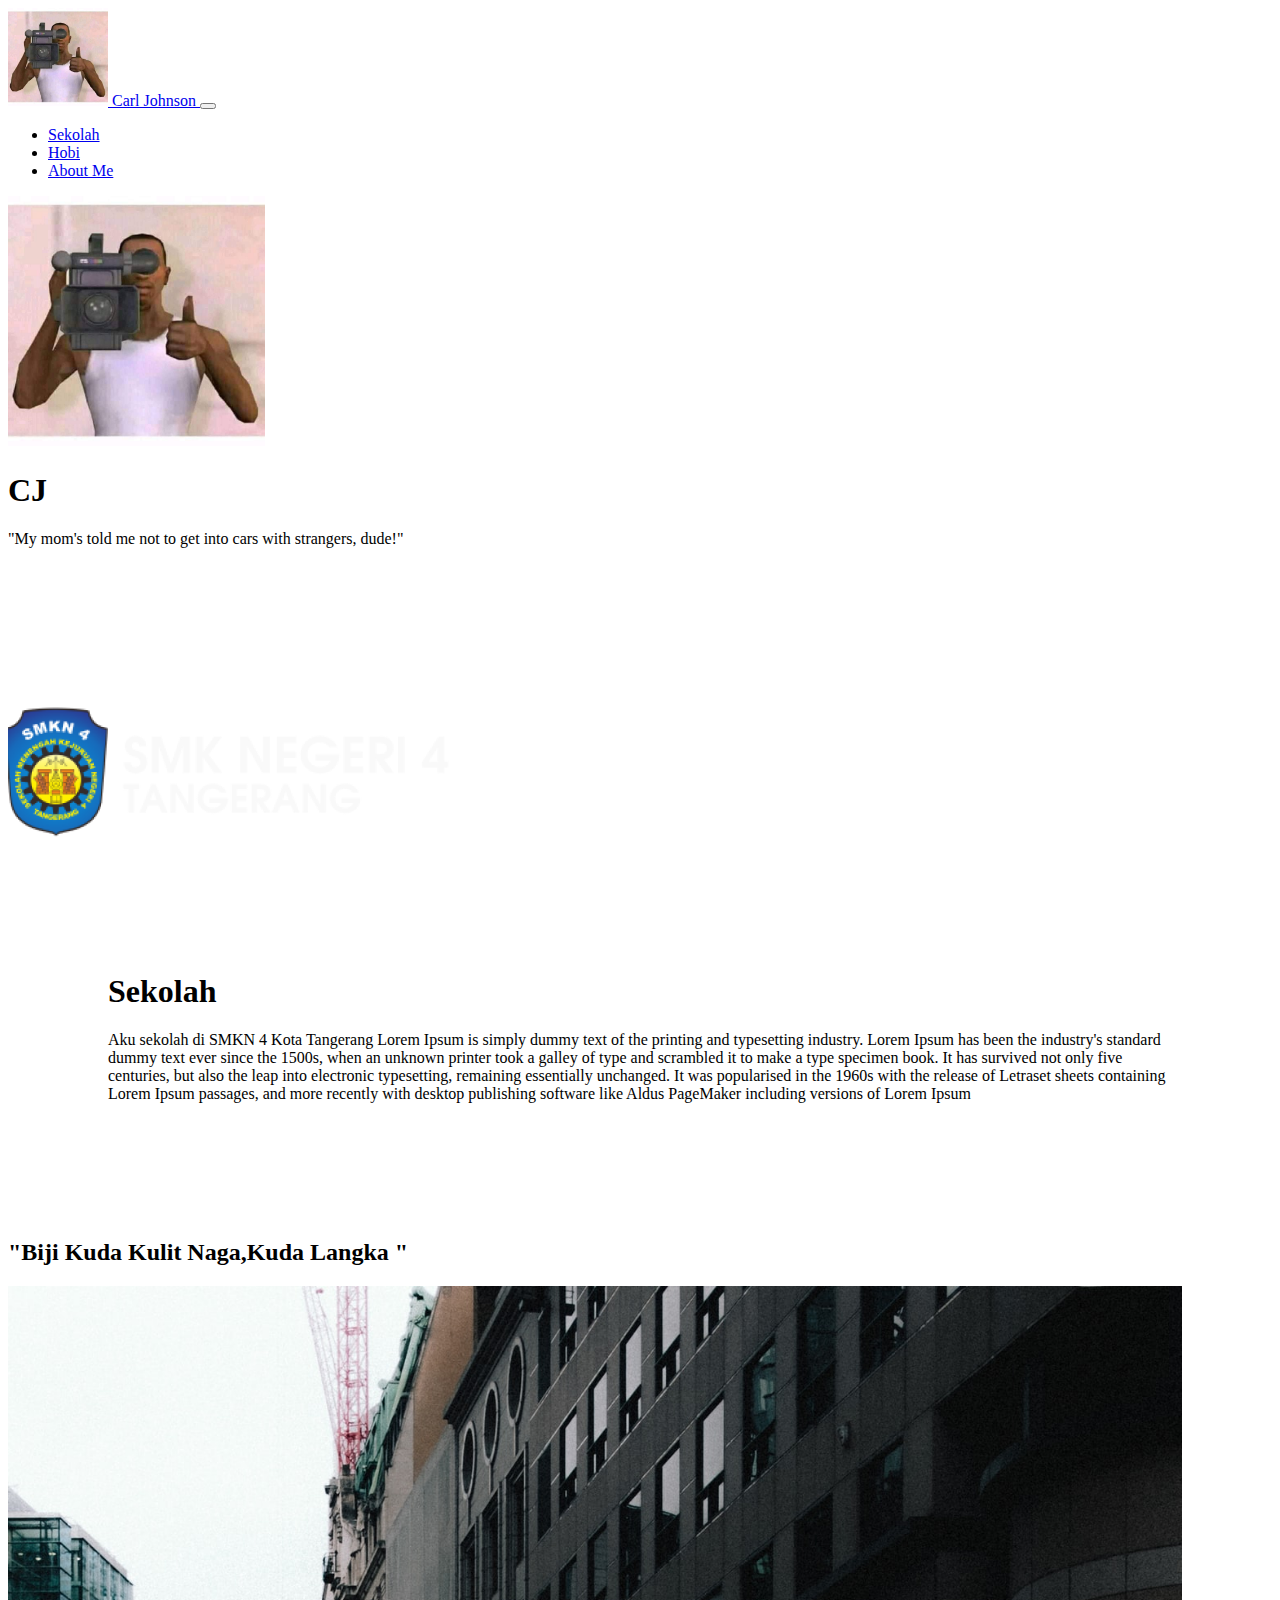
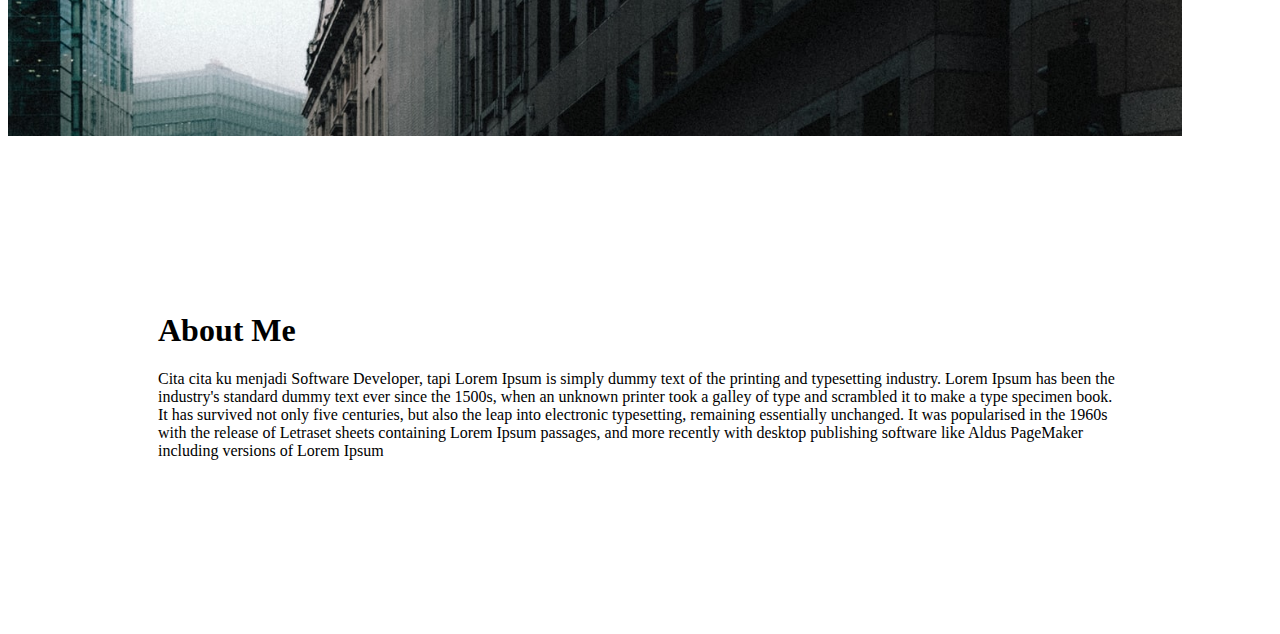
<file: index.html>
<!DOCTYPE html>
<html lang="en">
	<head>
		<!-- Required meta tags -->
		<meta charset="utf-8" />
		<meta name="viewport" content="width=device-width, initial-scale=1" />

		<!-- Bootstrap CSS -->
		<link href="https://cdn.jsdelivr.net/npm/bootstrap@5.1.3/dist/css/bootstrap.min.css" rel="stylesheet" integrity="sha384-1BmE4kWBq78iYhFldvKuhfTAU6auU8tT94WrHftjDbrCEXSU1oBoqyl2QvZ6jIW3" crossorigin="anonymous" />
 <link rel="stylesheet" href="style.css">
		<title>KUR SITE</title>
	</head>
	<body class="text-white">
		<nav class="navbar navbar-expand-lg navbar-dark bg-dark navbar-expand-lg">
			<div class="container-fluid">
				<a class="navbar-brand fw-bold" href="#">
					<img src ="cj.jfif" class="d-inline-block rounded-circle" width="100" alt="ah sh*t, here we go again" />
					<span class="ms-3">Carl Johnson</span>
				</a>
				<button class="navbar-toggler" type="button" data-bs-toggle="collapse" data-bs-target="#navbarNav" aria-controls="navbarNav" aria-expanded="false" aria-label="Toggle navigation">
					<span class="navbar-toggler-icon"></span>
				</button>
				<div class="collapse navbar-collapse" id="navbarNav">
					<ul class="navbar-nav ms-auto">
						<li class="nav-item">
							<a class="nav-link active" aria-current="page" href="#">Sekolah</a>
						</li>
						<li class="nav-item">
							<a class="nav-link" href="#">Hobi</a>
						</li>
						<li class="nav-item">
							<a class="nav-link" href="#">About Me</a>
						</li>
					</ul>
				</div>
			</div>
		</nav>

        <!-- MAIN CONTENT -->
		<div class="container-fluid text-dark">
			<!-- hero image -->
			<div class="d-flex justify-content-center align-items-center flex-column me-h-500">
				<img src="cj.jfif" width="257" alt="ah sh*t,here we go again" class="rounded-circle" />

				<div class="d-flex flex-column align-items-center">
					<h1>CJ</h1>
					<p class="fs-3">"My mom's told me not to get into cars with strangers, dude!"</p>
				</div>
			</div>
			<!-- akhir hero image -->
		</div>
		<!-- AKHIR MAIN CONTENT -->

        <!-- DESKRIPSI -->
		<div class="container-fluid bg-dark text-white">
			<div class="d-flex justify-content-center align-items-center">
				<img src="image 1.png" alt="SEKOLAH" />

				<div class="p-10 w-50">
					<h1 class="mb-4">Sekolah</h1>
					<p>
						Aku sekolah di SMKN 4 Kota Tangerang Lorem Ipsum is simply dummy text of the printing and typesetting industry. Lorem Ipsum has been the industry's standard dummy text ever since the 1500s, when an unknown printer took a galley
						of type and scrambled it to make a type specimen book. It has survived not only five centuries, but also the leap into electronic typesetting, remaining essentially unchanged. It was popularised in the 1960s with the release of
						Letraset sheets containing Lorem Ipsum passages, and more recently with desktop publishing software like Aldus PageMaker including versions of Lorem Ipsum
					</p>
				</div>
			</div>
		</div>
		<!-- AKHIR DESKRIPSI -->

		<div class="text-white">
			<div class="position-relative d-flex align-items-center justify-content-center">
				<h2 style="z-index: 999;" class="fw-bold position-absolute">"Biji Kuda Kulit Naga,Kuda Langka                  "</h2>
				
				
				<img src="1440x552.jpg" alt="gambar 1" class="w-100 me-h-400">

			</div>
		</div>

		<div class="d-flex flex-column p-20 text-center text-dark">
			<h1 class="mb-5">About Me</h1>
			<p>Cita cita ku menjadi Software Developer, tapi Lorem Ipsum is simply dummy text of the printing and typesetting industry. Lorem Ipsum has been the industry's standard dummy text ever since the 1500s, when an unknown printer took a galley of type and scrambled it to make a type specimen book. It has survived not only five centuries, but also the leap into electronic typesetting, remaining essentially unchanged. It was popularised in the 1960s with the release of Letraset sheets containing Lorem Ipsum passages, and more recently with desktop publishing software like Aldus PageMaker including versions of Lorem Ipsum</p>
		</div>
       








    <!-- Optional JavaScript; choose one of the two! -->

    <!-- Option 1: Bootstrap Bundle with Popper -->
    <script src="https://cdn.jsdelivr.net/npm/bootstrap@5.1.3/dist/js/bootstrap.bundle.min.js" integrity="sha384-ka7Sk0Gln4gmtz2MlQnikT1wXgYsOg+OMhuP+IlRH9sENBO0LRn5q+8nbTov4+1p" crossorigin="anonymous"></script>

    <!-- Option 2: Separate Popper and Bootstrap JS -->
    <!--
    <script src="https://cdn.jsdelivr.net/npm/@popperjs/core@2.10.2/dist/umd/popper.min.js" integrity="sha384-7+zCNj/IqJ95wo16oMtfsKbZ9ccEh31eOz1HGyDuCQ6wgnyJNSYdrPa03rtR1zdB" crossorigin="anonymous"></script>
    <script src="https://cdn.jsdelivr.net/npm/bootstrap@5.1.3/dist/js/bootstrap.min.js" integrity="sha384-QJHtvGhmr9XOIpI6YVutG+2QOK9T+ZnN4kzFN1RtK3zEFEIsxhlmWl5/YESvpZ13" crossorigin="anonymous"></script>
    -->
  </body>
</html>
</file>
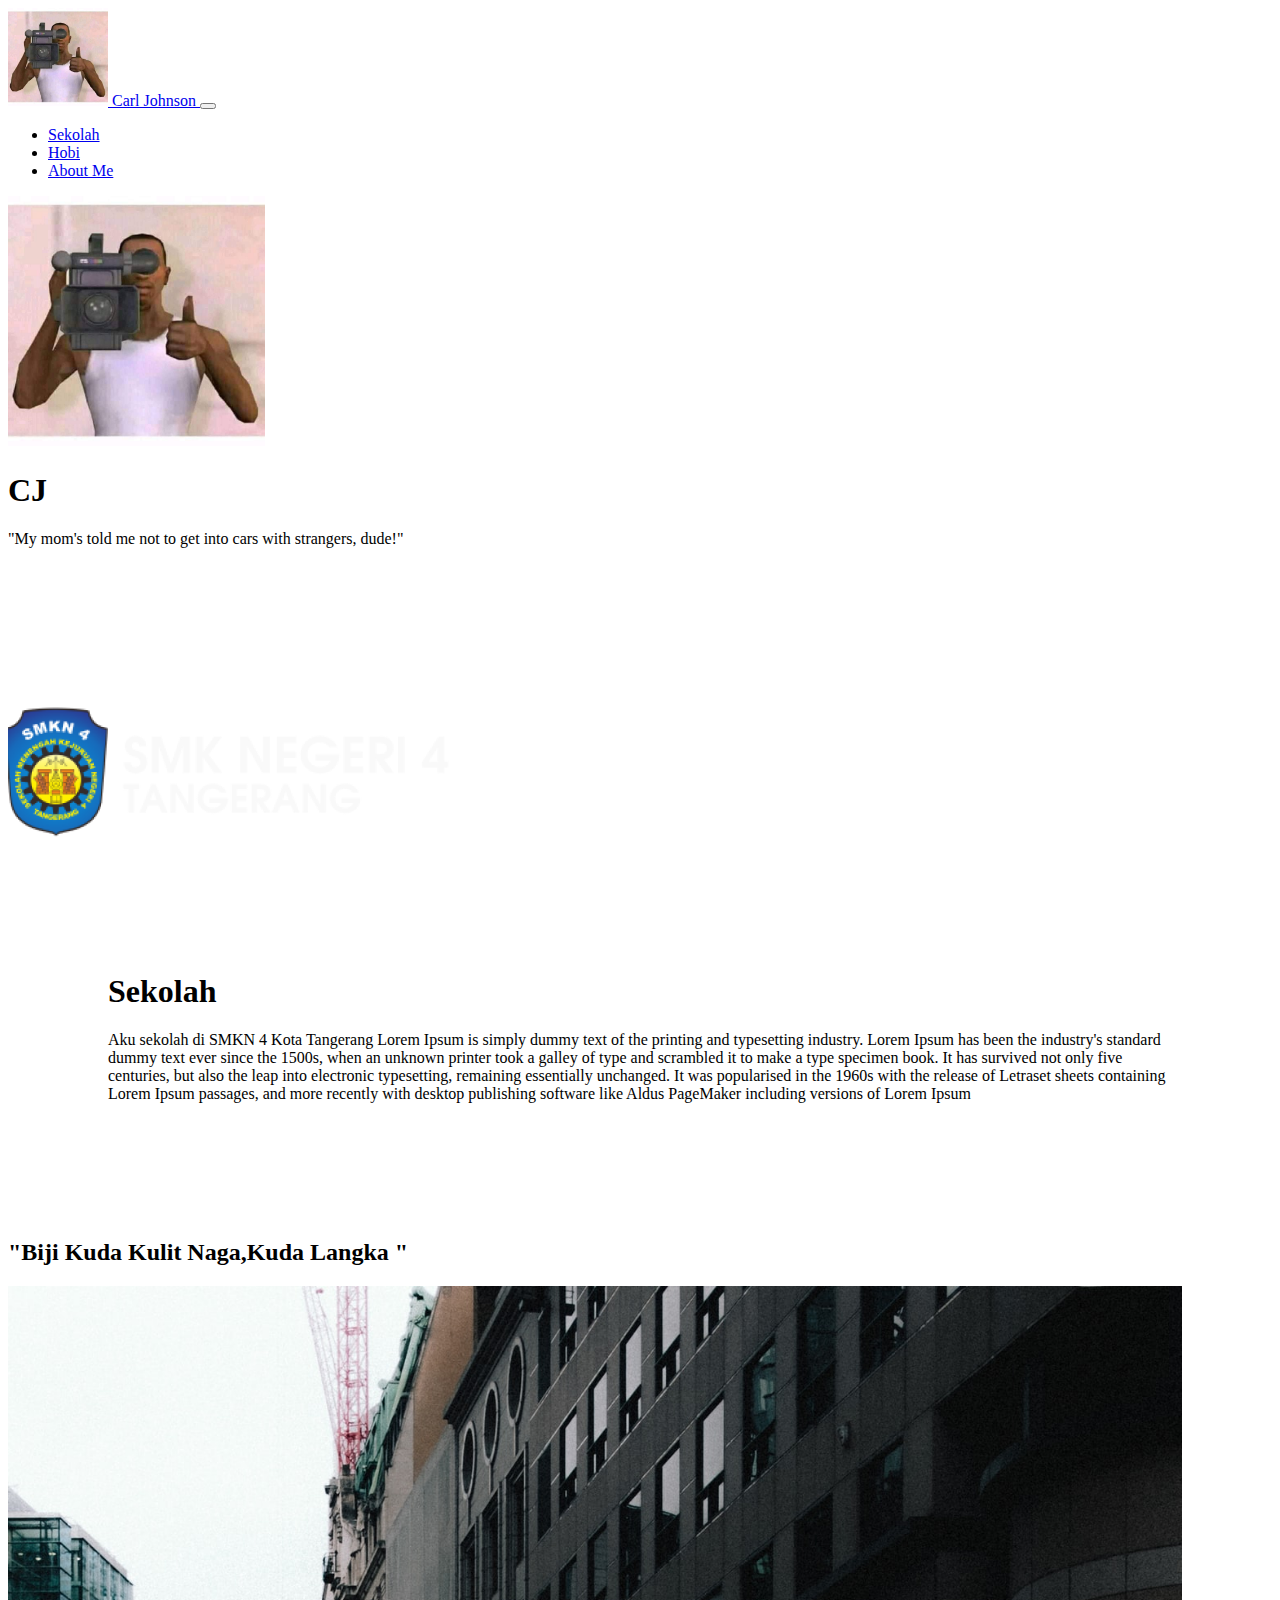
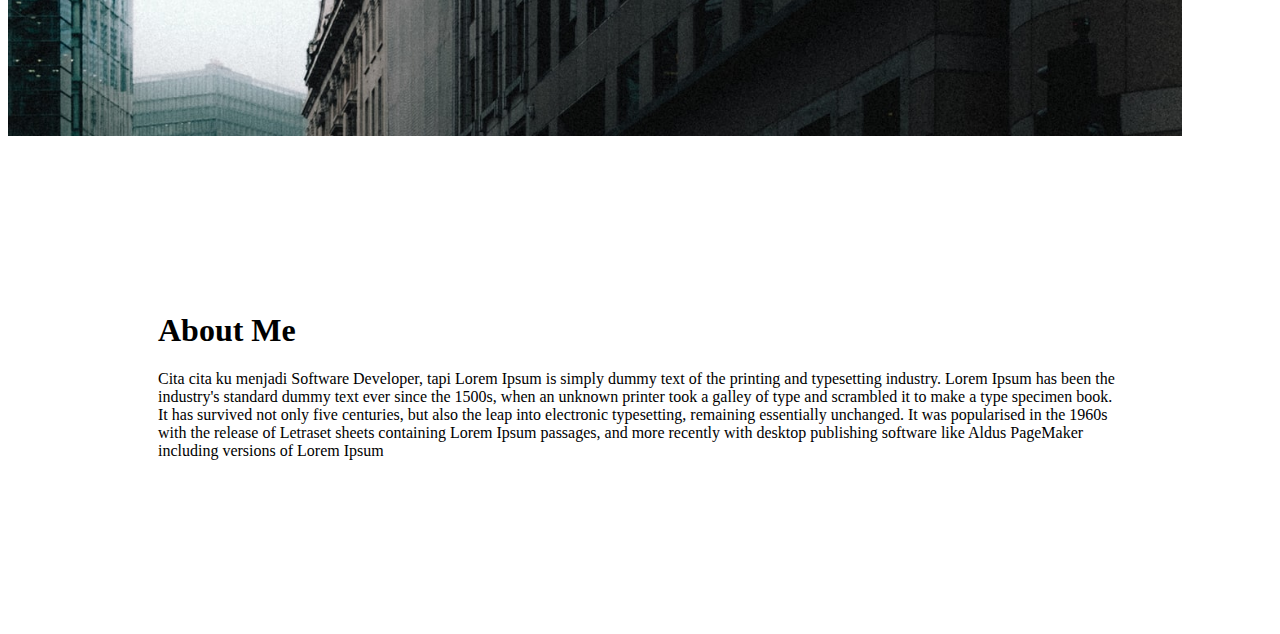
<file: main.html>
<!DOCTYPE html>
<html lang="en">
	<head>
		<!-- Required meta tags -->
		<meta charset="utf-8" />
		<meta name="viewport" content="width=device-width, initial-scale=1" />

		<!-- Bootstrap CSS -->
		<link href="https://cdn.jsdelivr.net/npm/bootstrap@5.1.3/dist/css/bootstrap.min.css" rel="stylesheet" integrity="sha384-1BmE4kWBq78iYhFldvKuhfTAU6auU8tT94WrHftjDbrCEXSU1oBoqyl2QvZ6jIW3" crossorigin="anonymous" />
 <link rel="stylesheet" href="style.css">
		<title>KUR SITE</title>
	</head>
	<body class="text-white">
		<nav class="navbar navbar-expand-lg navbar-dark bg-dark navbar-expand-lg">
			<div class="container-fluid">
				<a class="navbar-brand fw-bold" href="#">
					<img src ="cj.jfif" class="d-inline-block rounded-circle" width="100" alt="ah sh*t, here we go again" />
					<span class="ms-3">Carl Johnson</span>
				</a>
				<button class="navbar-toggler" type="button" data-bs-toggle="collapse" data-bs-target="#navbarNav" aria-controls="navbarNav" aria-expanded="false" aria-label="Toggle navigation">
					<span class="navbar-toggler-icon"></span>
				</button>
				<div class="collapse navbar-collapse" id="navbarNav">
					<ul class="navbar-nav ms-auto">
						<li class="nav-item">
							<a class="nav-link active" aria-current="page" href="#">Sekolah</a>
						</li>
						<li class="nav-item">
							<a class="nav-link" href="#">Hobi</a>
						</li>
						<li class="nav-item">
							<a class="nav-link" href="#">About Me</a>
						</li>
					</ul>
				</div>
			</div>
		</nav>

        <!-- MAIN CONTENT -->
		<div class="container-fluid text-dark">
			<!-- hero image -->
			<div class="d-flex justify-content-center align-items-center flex-column me-h-500">
				<img src="cj.jfif" width="257" alt="ah sh*t,here we go again" class="rounded-circle" />

				<div class="d-flex flex-column align-items-center">
					<h1>CJ</h1>
					<p class="fs-3">"My mom's told me not to get into cars with strangers, dude!"</p>
				</div>
			</div>
			<!-- akhir hero image -->
		</div>
		<!-- AKHIR MAIN CONTENT -->

        <!-- DESKRIPSI -->
		<div class="container-fluid bg-dark text-white">
			<div class="d-flex justify-content-center align-items-center">
				<img src="image 1.png" alt="SEKOLAH" />

				<div class="p-10 w-50">
					<h1 class="mb-4">Sekolah</h1>
					<p>
						Aku sekolah di SMKN 4 Kota Tangerang Lorem Ipsum is simply dummy text of the printing and typesetting industry. Lorem Ipsum has been the industry's standard dummy text ever since the 1500s, when an unknown printer took a galley
						of type and scrambled it to make a type specimen book. It has survived not only five centuries, but also the leap into electronic typesetting, remaining essentially unchanged. It was popularised in the 1960s with the release of
						Letraset sheets containing Lorem Ipsum passages, and more recently with desktop publishing software like Aldus PageMaker including versions of Lorem Ipsum
					</p>
				</div>
			</div>
		</div>
		<!-- AKHIR DESKRIPSI -->

		<div class="text-white">
			<div class="position-relative d-flex align-items-center justify-content-center">
				<h2 style="z-index: 999;" class="fw-bold position-absolute">"Biji Kuda Kulit Naga,Kuda Langka                  "</h2>
				
				
				<img src="1440x552.jpg" alt="gambar 1" class="w-100 me-h-400">

			</div>
		</div>

		<div class="d-flex flex-column p-20 text-center text-dark">
			<h1 class="mb-5">About Me</h1>
			<p>Cita cita ku menjadi Software Developer, tapi Lorem Ipsum is simply dummy text of the printing and typesetting industry. Lorem Ipsum has been the industry's standard dummy text ever since the 1500s, when an unknown printer took a galley of type and scrambled it to make a type specimen book. It has survived not only five centuries, but also the leap into electronic typesetting, remaining essentially unchanged. It was popularised in the 1960s with the release of Letraset sheets containing Lorem Ipsum passages, and more recently with desktop publishing software like Aldus PageMaker including versions of Lorem Ipsum</p>
		</div>
       








    <!-- Optional JavaScript; choose one of the two! -->

    <!-- Option 1: Bootstrap Bundle with Popper -->
    <script src="https://cdn.jsdelivr.net/npm/bootstrap@5.1.3/dist/js/bootstrap.bundle.min.js" integrity="sha384-ka7Sk0Gln4gmtz2MlQnikT1wXgYsOg+OMhuP+IlRH9sENBO0LRn5q+8nbTov4+1p" crossorigin="anonymous"></script>

    <!-- Option 2: Separate Popper and Bootstrap JS -->
    <!--
    <script src="https://cdn.jsdelivr.net/npm/@popperjs/core@2.10.2/dist/umd/popper.min.js" integrity="sha384-7+zCNj/IqJ95wo16oMtfsKbZ9ccEh31eOz1HGyDuCQ6wgnyJNSYdrPa03rtR1zdB" crossorigin="anonymous"></script>
    <script src="https://cdn.jsdelivr.net/npm/bootstrap@5.1.3/dist/js/bootstrap.min.js" integrity="sha384-QJHtvGhmr9XOIpI6YVutG+2QOK9T+ZnN4kzFN1RtK3zEFEIsxhlmWl5/YESvpZ13" crossorigin="anonymous"></script>
    -->
  </body>
</html>
</file>
<file: style.css>
.me-h-500{
    height: 500px;
}
.-me-mt-100{
    margin-top: -100px;
}

.p-10{
    padding: 100px;
}

.p-20{
    padding: 150px;
}
.me-h-400{
    height: 450px;
}
</file>
